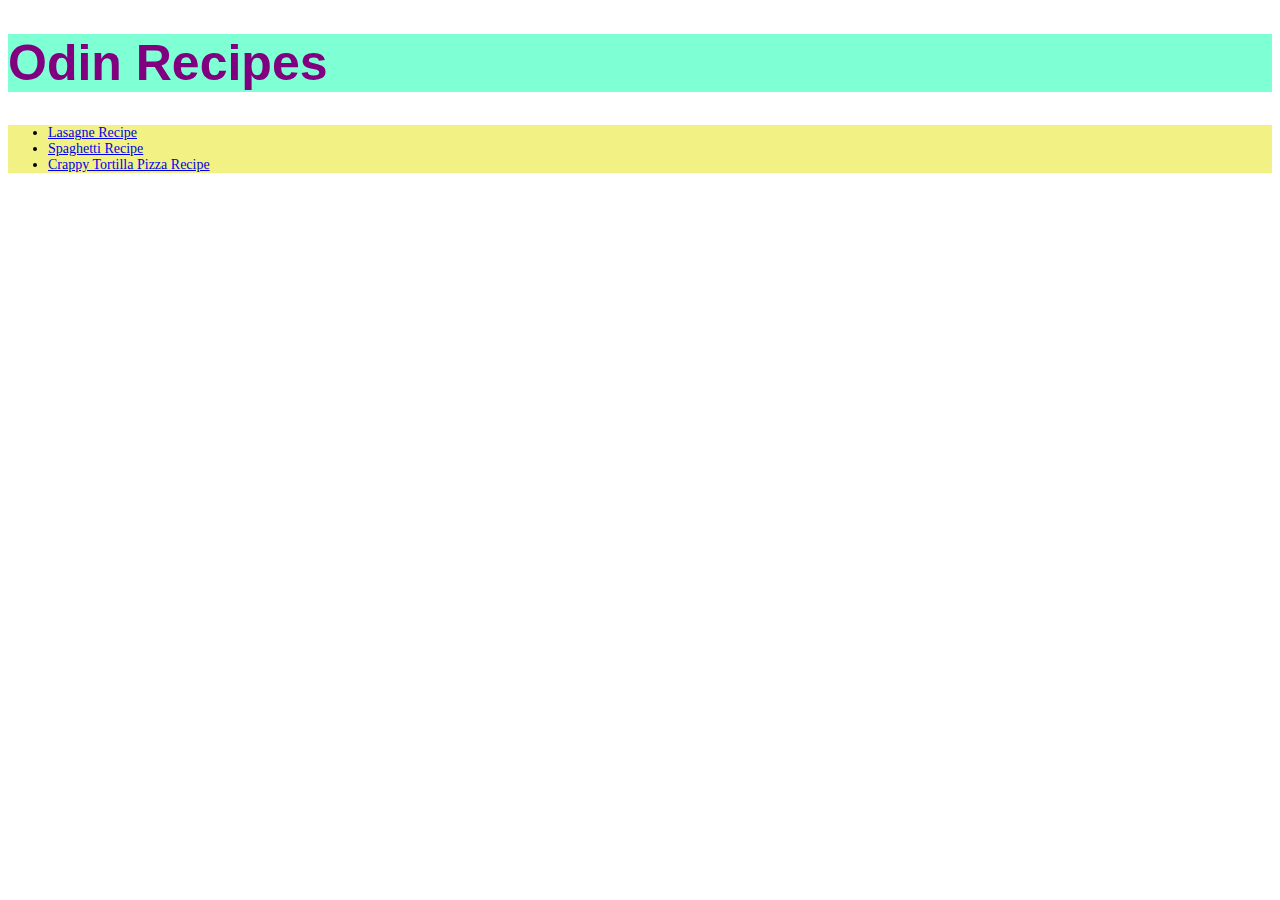
<file: index.html>
<!DOCTYPE html>
<html lang="en">
    <head>
        <meta charset="utf-8">
        <title>Odin Recipes Assignment</title>
        <link rel="stylesheet" href="./css/styles.css">
    </head>

    <body>
        <h1 id="title">Odin Recipes</h1>
        <ul class="list">
            <li><a href="recipes/lasagne.html">Lasagne Recipe</a></li>
            <li><a href="recipes/spaghetti.html">Spaghetti Recipe</a></li>
            <li><a href="recipes/tortilla-pizza.html">Crappy Tortilla Pizza Recipe</a></li>

    </body>

</html>
</file>
<file: css/styles.css>
#title {
    background-color: aquamarine;
    color: purple;
    font-size: 50px;
    font-family: 'Trebuchet MS', 'Lucida Sans Unicode', 'Lucida Grande', 'Lucida Sans', Arial, sans-serif;
}

.list {
    background-color: #ecec45a9;
    font-size: 14px;
}

h1 {
    background-color: azure;
    font-size: 32px;
}

h2 {
    background-color: blueviolet;
    color: antiquewhite;
    font-size: 18px;
}
</file>
